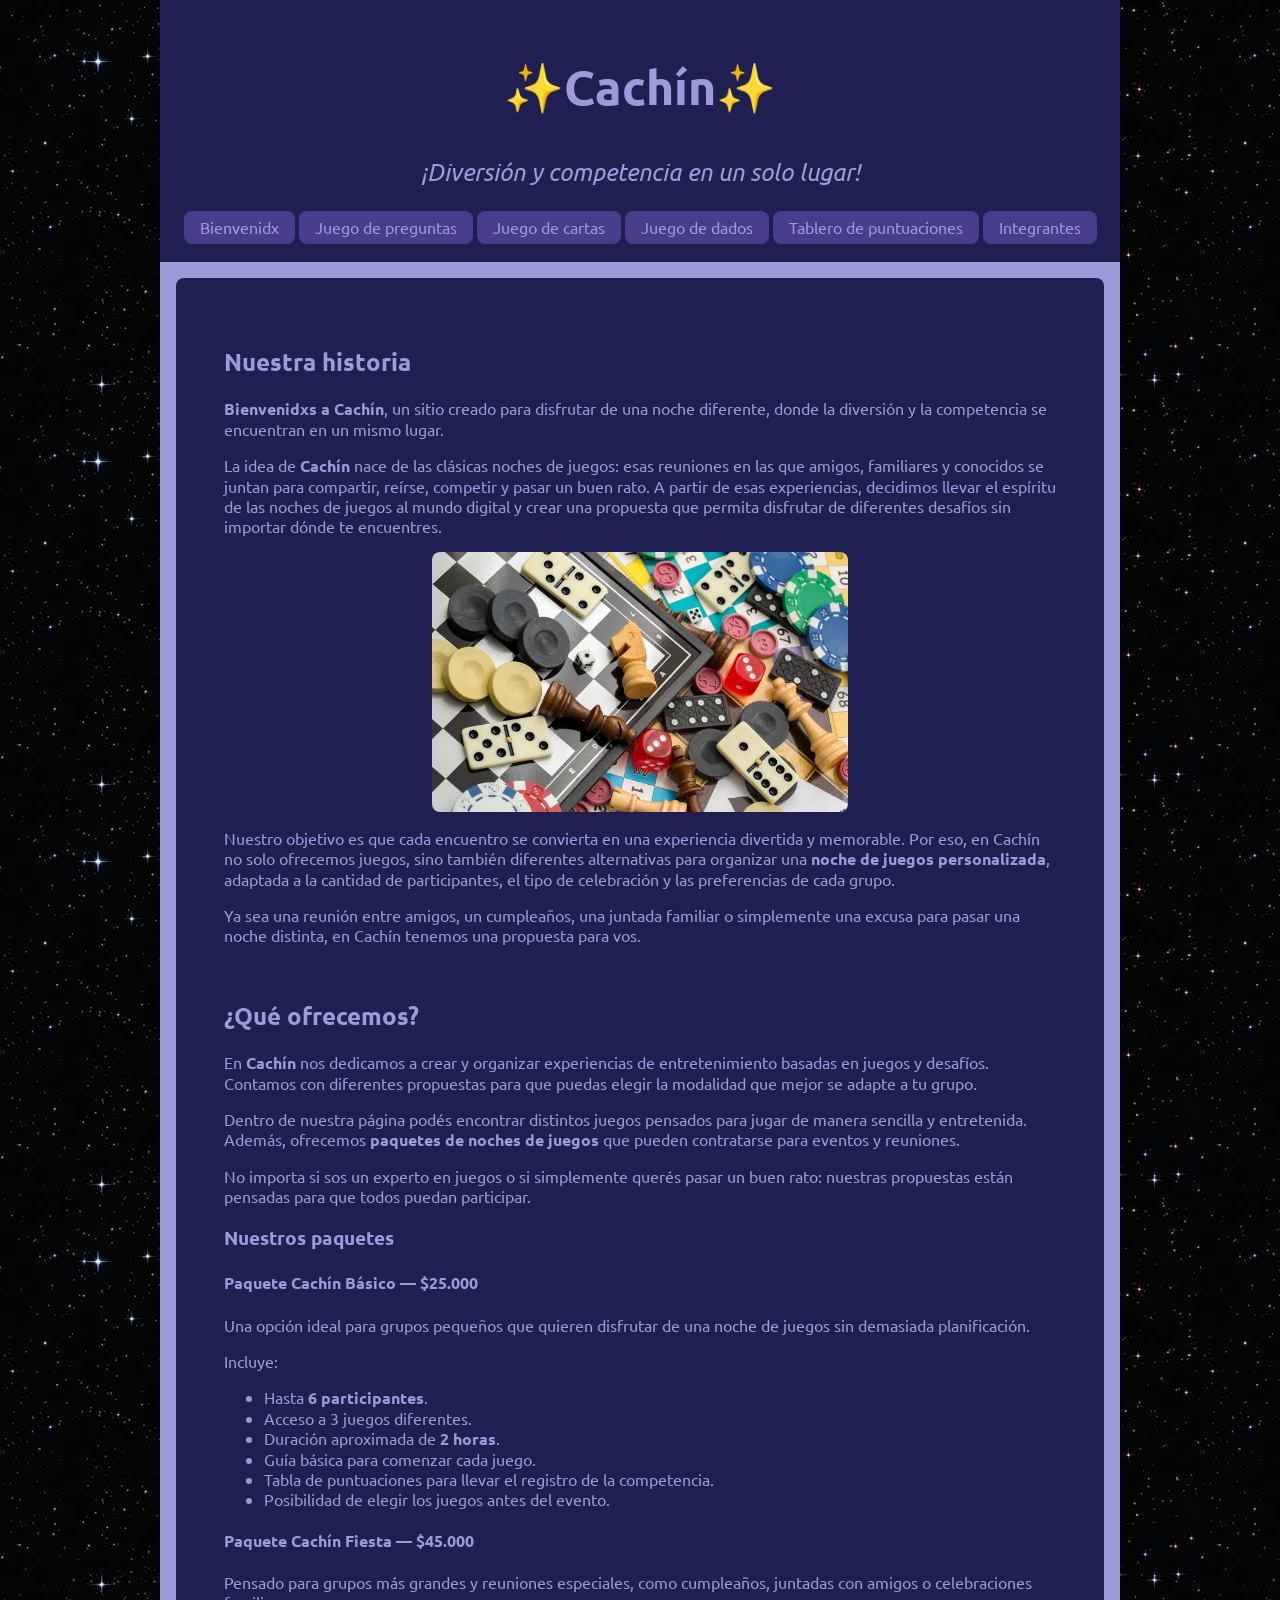
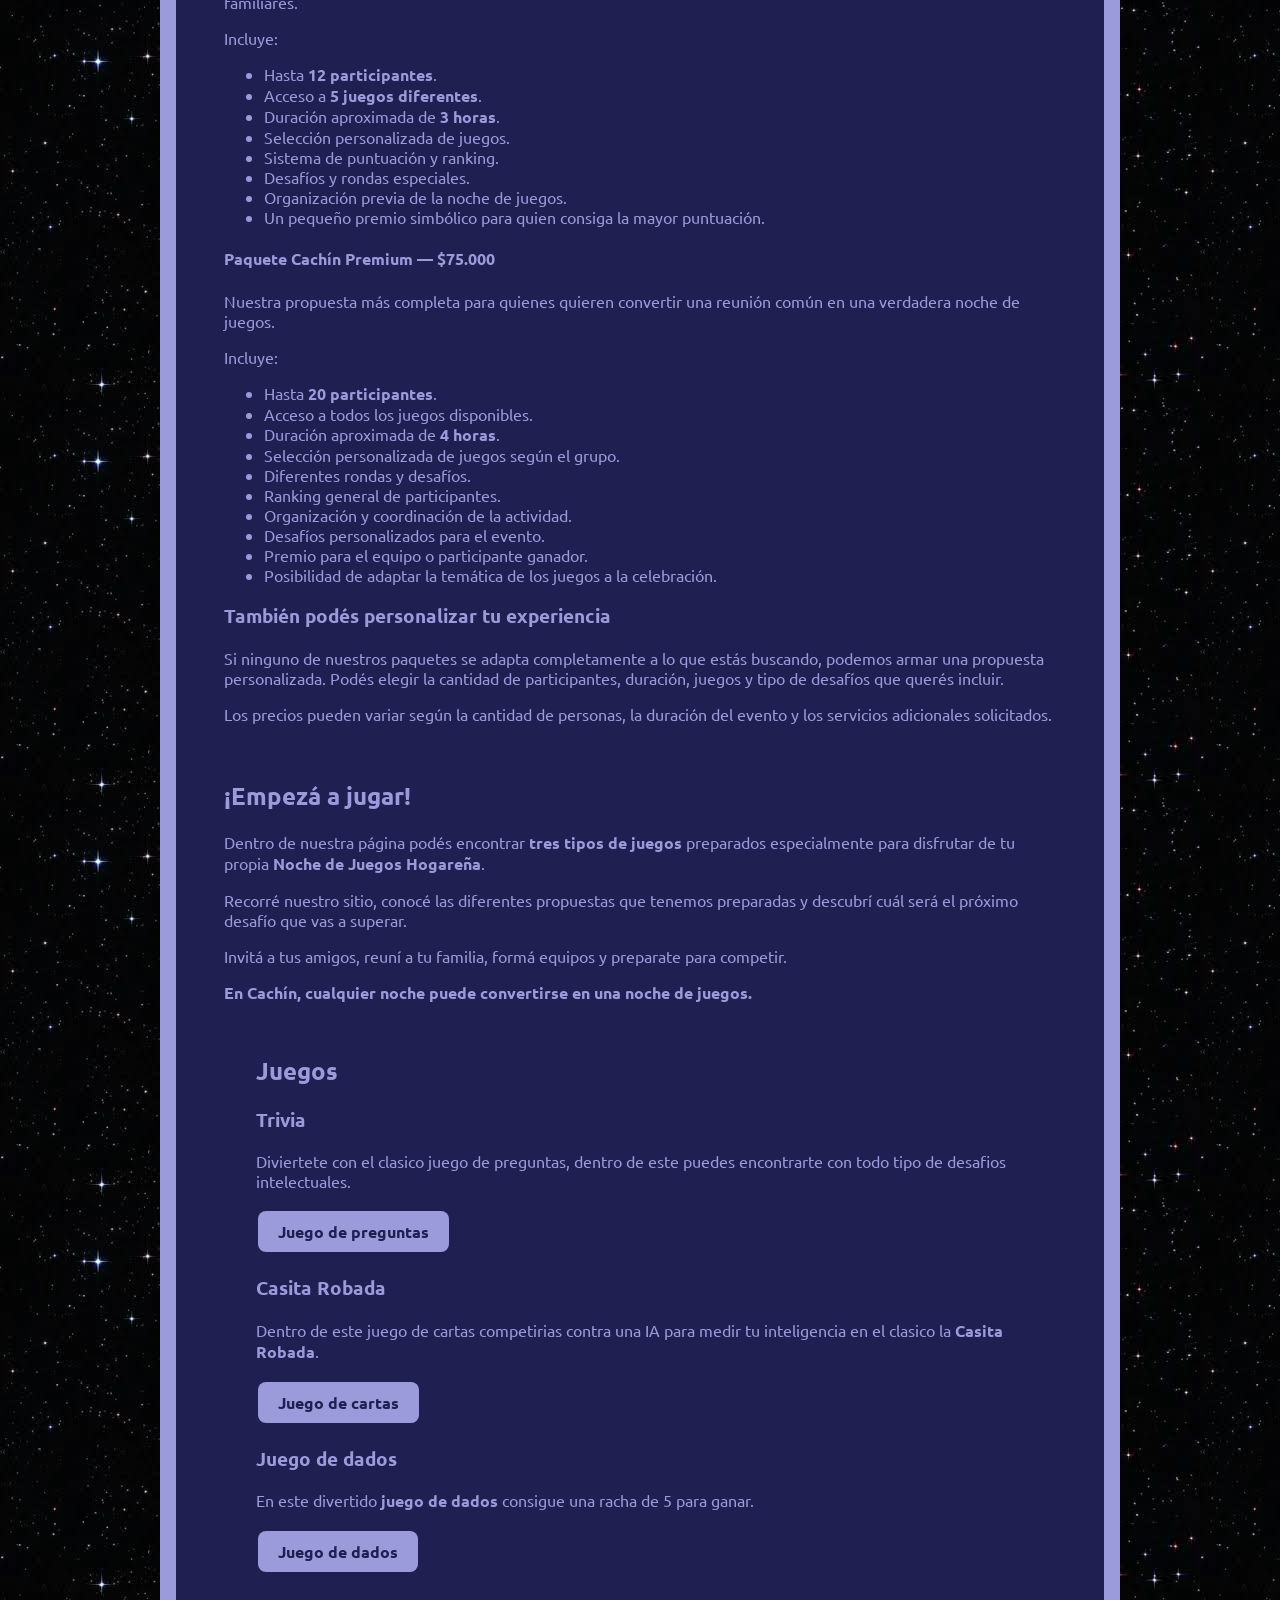
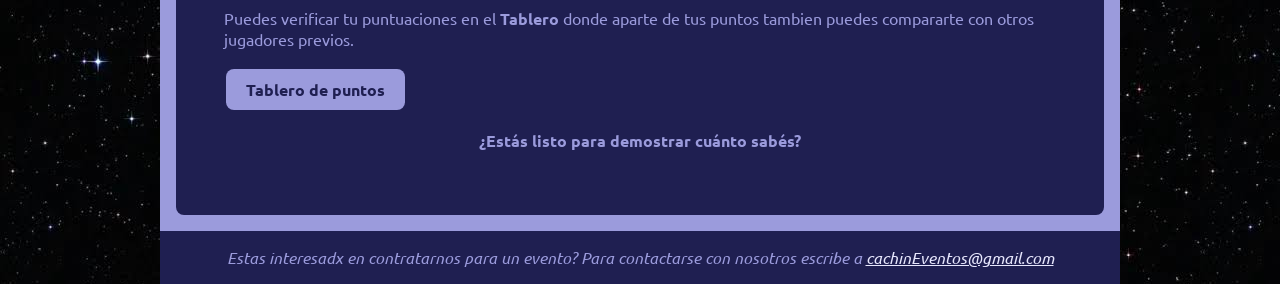
<file: index.html>
<!DOCTYPE html>
<html lang="es">
    <!--HEAD-->
    <head>
        <meta charset="UTF-8">
        <title>Cachín ¿Quienes somos?</title>
        <link href="./css/estilo.css" rel="stylesheet">
        <link rel="preconnect" href="https://fonts.googleapis.com">
        <link rel="preconnect" href="https://fonts.gstatic.com" crossorigin>
        <link
            href="https://fonts.googleapis.com/css2?family=Archivo+Black&family=Ubuntu:ital,wght@0,300;0,400;0,500;0,700;1,300;1,400;1,500;1,700&display=swap"
            rel="stylesheet">
    </head>
    <!--BODY-->
    <body>
        <div id="contenedor">
            <!--ENCABEZADO Y NAVEGADOR-->
            <header class="encabezado">
                <nav class="navegador">
                    <h1><strong>✨Cachín✨</strong></h1>
                    <p class="subtitulo">¡Diversión y competencia en un solo lugar!</p>
                    <ul>
                        <li><a href="index.html">Bienvenidx</a></li>
                        <li><a href="preguntas.html">Juego de preguntas</a></li>
                        <li><a href="cartas.html">Juego de cartas</a></li>
                        <li><a href="dados.html">Juego de dados</a></li>
                        <li><a href="tablero.html">Tablero de puntuaciones</a></li>
                        <li><a href="integrantes.html">Integrantes</a></li>
                    </ul>
                </nav>
            </header>
            <!--MAIN-->
            <main>
                <section>
                    <article>
                        <h2>Nuestra historia</h2>
                        <p><strong>Bienvenidxs a Cachín</strong>, un sitio creado para disfrutar de una noche diferente,
                            donde la diversión y la competencia se encuentran en un mismo lugar.</p>
                        <p>La idea de <strong>Cachín</strong> nace de las clásicas noches de juegos: esas reuniones en las que amigos, familiares y conocidos se juntan para compartir, reírse, competir y pasar un buen rato. A partir de esas experiencias, decidimos llevar el espíritu de las noches de juegos al mundo digital y crear una propuesta que permita disfrutar de diferentes desafíos sin importar dónde te encuentres.</p>
                        <img src="imagenes/juegos.jpg" alt="#" class="imagenesCentrado">
                        <p>Nuestro objetivo es que cada encuentro se convierta en una experiencia divertida y memorable. Por eso, en Cachín no solo ofrecemos juegos, sino también diferentes alternativas para organizar una <strong>noche de juegos personalizada</strong>, adaptada a la cantidad de participantes, el tipo de celebración y las preferencias de cada grupo.</p>
                        <p>Ya sea una reunión entre amigos, un cumpleaños, una juntada familiar o simplemente una excusa para pasar una noche distinta, en Cachín tenemos una propuesta para vos.</p>
                        <br>
                        <h2>¿Qué ofrecemos?</h2>
                        <p>En <strong>Cachín</strong> nos dedicamos a crear y organizar experiencias de entretenimiento basadas en juegos y desafíos. Contamos con diferentes propuestas para que puedas elegir la modalidad que mejor se adapte a tu grupo.</p>
                        <p>Dentro de nuestra página podés encontrar distintos juegos pensados para jugar de manera sencilla y entretenida. Además, ofrecemos <strong>paquetes de noches de juegos</strong> que pueden contratarse para eventos y reuniones.</p>
                        <p>No importa si sos un experto en juegos o si simplemente querés pasar un buen rato: nuestras propuestas están pensadas para que todos puedan participar.</p>
                        <h3>Nuestros paquetes</h3>
                        <h4>Paquete Cachín Básico — $25.000</h4>
                        <p>Una opción ideal para grupos pequeños que quieren disfrutar de una noche de juegos sin demasiada planificación.</p>
                        <p>Incluye:</p>
                        <ul>
                            <li>Hasta <strong>6 participantes</strong>.</li>
                            <li>Acceso a 3 juegos diferentes.</li>
                            <li>Duración aproximada de <strong>2 horas</strong>.</li>
                            <li>Guía básica para comenzar cada juego.</li>
                            <li>Tabla de puntuaciones para llevar el registro de la competencia.</li>
                            <li>Posibilidad de elegir los juegos antes del evento.</li>
                        </ul>
                        <h4>Paquete Cachín Fiesta — $45.000</h4>
                        <p>Pensado para grupos más grandes y reuniones especiales, como cumpleaños, juntadas con amigos o celebraciones familiares.</p>
                        <p>Incluye:</p>
                        <ul>
                            <li>Hasta <strong>12 participantes</strong>.</li>
                            <li>Acceso a <strong>5 juegos diferentes</strong>.</li>
                            <li>Duración aproximada de <strong>3 horas</strong>.</li>
                            <li>Selección personalizada de juegos.</li>
                            <li>Sistema de puntuación y ranking.</li>
                            <li>Desafíos y rondas especiales.</li>
                            <li>Organización previa de la noche de juegos.</li>
                            <li>Un pequeño premio simbólico para quien consiga la mayor puntuación.</li>
                        </ul>
                        <h4>Paquete Cachín Premium — $75.000</h4>
                        <p>Nuestra propuesta más completa para quienes quieren convertir una reunión común en una verdadera noche de juegos.</p>
                        <p>Incluye:</p>
                        <ul>
                            <li>Hasta <strong>20 participantes</strong>.</li>
                            <li>Acceso a todos los juegos disponibles.</li>
                            <li>Duración aproximada de <strong>4 horas</strong>.</li>
                            <li>Selección personalizada de juegos según el grupo.</li>
                            <li>Diferentes rondas y desafíos.</li>
                            <li>Ranking general de participantes.</li>
                            <li>Organización y coordinación de la actividad.</li>
                            <li>Desafíos personalizados para el evento.</li>
                            <li>Premio para el equipo o participante ganador.</li>
                            <li>Posibilidad de adaptar la temática de los juegos a la celebración.</li>
                        </ul>
                        <h3>También podés personalizar tu experiencia</h3>
                        <p>Si ninguno de nuestros paquetes se adapta completamente a lo que estás buscando, podemos armar una propuesta personalizada. Podés elegir la cantidad de participantes, duración, juegos y tipo de desafíos que querés incluir.</p>
                        <p>Los precios pueden variar según la cantidad de personas, la duración del evento y los servicios adicionales solicitados.</p>
                        <br>
                        <h2>¡Empezá a jugar!</h2>
                        <p>Dentro de nuestra página podés encontrar <strong>tres tipos de juegos</strong> preparados especialmente para disfrutar de tu propia <strong>Noche de Juegos Hogareña</strong>.</p>
                        <p>Recorré nuestro sitio, conocé las diferentes propuestas que tenemos preparadas y descubrí cuál será el próximo desafío que vas a superar.</p>
                        <p>Invitá a tus amigos, reuní a tu familia, formá equipos y preparate para competir.</p>
                        <p><strong>En Cachín, cualquier noche puede convertirse en una noche de juegos.</strong></p>
                        <section>
                                <h2>Juegos</h2>
                                <h3>Trivia</h3>
                                <p>Diviertete con el clasico juego de preguntas, dentro de este puedes encontrarte con todo tipo de desafios intelectuales.</p>
                                <a href="preguntas.html" class="botonA"><strong>Juego de preguntas</strong></a>
                                <h3>Casita Robada</h3>
                                <p>Dentro de este juego de cartas competirias contra una IA para medir tu inteligencia en el clasico la <strong>Casita Robada</strong>.</p>
                                <a href="cartas.html" class="botonA"><strong>Juego de cartas</strong></a>
                                <h3>Juego de dados</h3>
                                <p>En este divertido <strong>juego de dados</strong> consigue una racha de 5 para ganar.</p>
                                <a href="dados.html" class="botonA"><strong>Juego de dados</strong></a>
                        </section>
                        <p>Puedes verificar tu puntuaciones en el <strong>Tablero</strong> donde aparte de tus puntos tambien puedes compararte con otros jugadores previos.</p>
                        <a href="tablero.html" class="botonA"><strong>Tablero de puntos</strong></a>
                        <p class="centrado"><strong>¿Estás listo para demostrar cuánto sabés?</strong></p>
                    </article>
                </section>
            </main>
            <!--PIE DE PAGINA-->
            <footer class="piedepagina">
                <address>Estas interesadx en contratarnos para un evento? Para contactarse con nosotros escribe a <a
                        href="mailto:cachinEventos@gmail.com">cachinEventos@gmail.com</a></address>
            </footer>
        </div>
    </body>
</html>
</file>
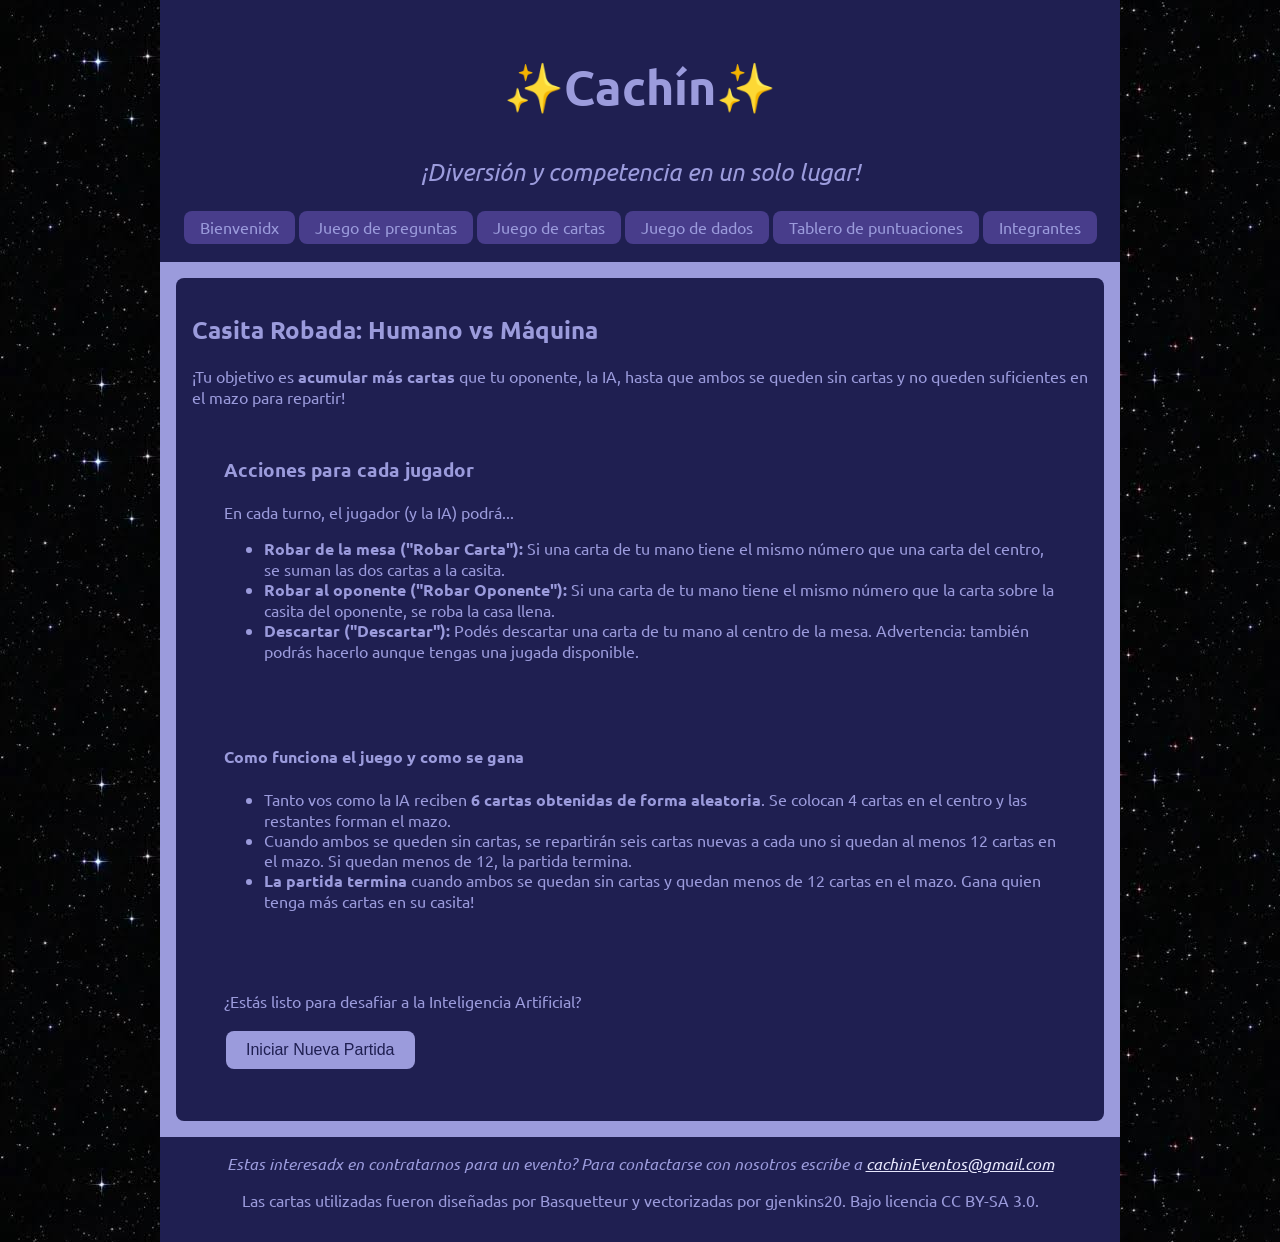
<file: cartas.html>
<!DOCTYPE html>
<html lang="es">
    <!--HEAD-->
    <head>
        <meta charset="UTF-8">
        <title>Juego de cartas</title>
        <link href="./css/estilo.css" rel="stylesheet">
        <link rel="preconnect" href="https://fonts.googleapis.com">
        <link rel="preconnect" href="https://fonts.gstatic.com" crossorigin>
        <link
            href="https://fonts.googleapis.com/css2?family=Archivo+Black&family=Ubuntu:ital,wght@0,300;0,400;0,500;0,700;1,300;1,400;1,500;1,700&display=swap"
            rel="stylesheet">
    </head>
    <!--BODY-->
    <body>
        <div id="contenedor">
            <header class="encabezado">
                <nav class="navegador">
                    <h1><strong>✨Cachín✨</strong></h1>
                    <p class="subtitulo">¡Diversión y competencia en un solo lugar!</p>
                    <ul>
                        <li><a href="index.html">Bienvenidx</a></li>
                        <li><a href="preguntas.html">Juego de preguntas</a></li>
                        <li><a href="cartas.html">Juego de cartas</a></li>
                        <li><a href="dados.html">Juego de dados</a></li>
                        <li><a href="tablero.html">Tablero de puntuaciones</a></li>
                        <li><a href="integrantes.html">Integrantes</a></li>
                    </ul>
                </nav>
            </header>

            <!-- SECCIÓN DE REGLAS -->

            <main>
                <section class="seccionReglas">
                    <h2>Casita Robada: Humano vs Máquina</h2>
                    <p>¡Tu objetivo es <strong>acumular más cartas</strong> que tu oponente, la IA, hasta que ambos se
                        queden sin cartas y no queden suficientes en el mazo para repartir!</p>
                    <article>
                        <h3>Acciones para cada jugador</h3>
                        <p>En cada turno, el jugador (y la IA) podrá...</p>
                        <ul>
                            <li><strong>Robar de la mesa ("Robar Carta"):</strong> Si una carta de tu mano tiene el mismo
                                número que una carta del
                                centro, se suman las dos cartas a la casita.</li>
                            <li><strong>Robar al oponente ("Robar Oponente"):</strong> Si una carta de tu mano tiene el
                                mismo número que la carta sobre la
                                casita del oponente, se roba la casa llena.</li>
                            <li><strong>Descartar ("Descartar"):</strong> Podés descartar una carta de tu mano al centro
                                de la mesa. Advertencia: también podrás hacerlo aunque tengas una jugada disponible.</li>
                        </ul>
                    </article>
                    <article>
                        <h4>Como funciona el juego y como se gana</h4>
                        <ul>
                            <li>Tanto vos como la IA reciben <strong>6 cartas obtenidas de forma aleatoria</strong>. Se
                                colocan 4 cartas en el centro y las restantes forman el mazo.
                            </li>
                            <li>Cuando ambos se queden sin cartas, se repartirán seis cartas nuevas a cada uno si quedan al
                                menos 12 cartas en el mazo. Si quedan menos de 12, la partida termina.</li>
                            <li><strong>La partida termina</strong> cuando ambos se quedan sin cartas y quedan menos de 12
                                cartas en el mazo. Gana quien tenga más cartas en su casita!</li>
                        </ul>
                    </article>

                    <!-- BOTÓN PARA COMENZAR -->

                    <article>
                        <p>¿Estás listo para desafiar a la Inteligencia Artificial?</p>
                        <button type="button" name="botonComenzar" class="botonComenzar">Iniciar Nueva Partida</button>
                    </article>
                </section>

                <!-- JUEGO -->

            <section class="seccionJuego">
                <h2 class="tituloJuego">¡A jugar!</h2>
                <div class="contenedorJuego">

                    <p class="avisoTurno"></p>
                    
                    <!-- JUGADOR HUMANO -->

                        <article class="contenedorJugador">
                            <h3>VOS</h3>
                            <div class="casitaJugador">
                                <p>TU CASITA (0 cartas)</p>
                                <div class="cartasCasitaContenedor"></div>
                            </div>
                            <div class="manoJugador" id="manoJugador">
                                <p>TU MANO</p>
                            </div>
                            <div class="botonesJugador">
                                <button type="button" class="botonRobarCarta">Robar Carta</button>
                                <button type="button" class="botonRobarOponente">Robar Oponente</button>
                                <button type="button" class="botonDescartar">Descartar</button>
                            </div>
                        </article>

                    <!-- MESA -->

                        <article class="contenedorMesa">
                            <h4>MESA</h4>
                            <div class="mesaCartas">
                                <p id="contenedorMazo">Cartas restantes en el mazo: 40</p>
                                <div class="cartasCasitaContenedor" id="cartasMesa"></div>
                            </div>
                        </article>

                    <!-- JUGADOR IA -->

                    <article class="contenedorIA">
                            <h5>IA</h5>
                            <div class="casitaIA">
                                <p>CASITA DE LA IA (0 cartas)</p>
                                <div class="cartasCasitaContenedor"></div>
                            </div>
                            <div class="manoIA" id="manoIA">
                                <p>MANO DE LA IA</p>
                            </div>
                        </article>
                    </div>
                </section>

                <!-- PANTALLA FIN DE JUEGO -->

                <section id="seccionGameOver" class="seccionGameOver">
                    <h5>¡Partida Concluida!</h5>
                    <p id="resultadoTexto"></p>
                    <button type="button" class="botonReiniciar">Jugar de Nuevo</button>
                </section>
            </main>

            <!-- PIE DE PAGINA -->

            <footer class="piedepagina">
            <address>Estas interesadx en contratarnos para un evento? Para contactarse con nosotros escribe a <a
                    href="mailto:cachinEventos@gmail.com">cachinEventos@gmail.com</a></address>
                    <p>Las cartas utilizadas fueron diseñadas por Basquetteur y vectorizadas por gjenkins20. Bajo licencia CC BY-SA 3.0.</p>
        </footer>
    </div>
    <script src="js/cartas.js"></script>
</body>

</html>
</file>
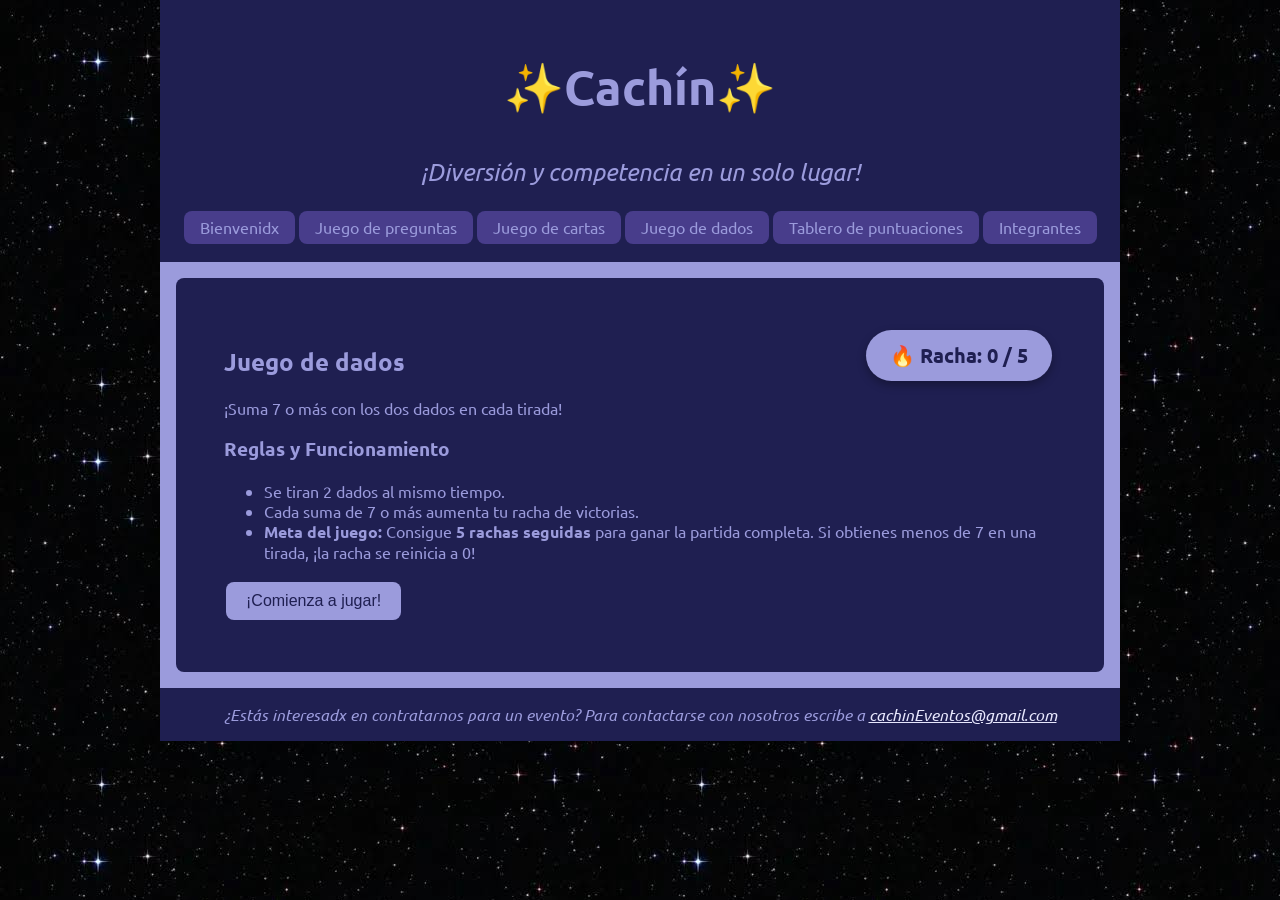
<file: dados.html>
<!DOCTYPE html>
<html lang="es">
    <!--HEAD-->
    <head>
        <meta charset="UTF-8">
        <title>Juego de dados</title>
        <link href="./css/estilo.css" rel="stylesheet">
        <link rel="preconnect" href="https://fonts.googleapis.com">
        <link rel="preconnect" href="https://fonts.gstatic.com" crossorigin>
        <link href="https://fonts.googleapis.com/css2?family=Archivo+Black&family=Ubuntu:ital,wght@0,300;0,400;0,500;0,700;1,300;1,400;1,500;1,700&display=swap" rel="stylesheet">
    </head>
    <!--BODY-->
    <body>
        <div id="contenedor">
            <!--ENCABEZADO Y NAVEGADOR-->
            <header class="encabezado">
                <nav class="navegador">
                    <h1><strong>✨Cachín✨</strong></h1>
                    <p class="subtitulo">¡Diversión y competencia en un solo lugar!</p>
                    <ul>
                        <li><a href="index.html">Bienvenidx</a></li>
                        <li><a href="preguntas.html">Juego de preguntas</a></li>
                        <li><a href="cartas.html">Juego de cartas</a></li>
                        <li><a href="dados.html">Juego de dados</a></li>
                        <li><a href="tablero.html">Tablero de puntuaciones</a></li>
                        <li><a href="integrantes.html">Integrantes</a></li>
                    </ul>
                </nav>
            </header>
            
            <!--MAIN-->
            <main>
                <section class="seccion-juego">
                    <article>
                        <!-- Contador de racha con el formato actual / meta -->
                        <div id="racha" class="badge-racha">🔥 Racha: 0 / 5</div>

                        <h2>Juego de dados</h2>
                        <p>¡Suma 7 o más con los dos dados en cada tirada!</p>
                        
                        <h3>Reglas y Funcionamiento</h3>
                        <ul>
                            <li>Se tiran 2 dados al mismo tiempo.</li>
                            <li>Cada suma de 7 o más aumenta tu racha de victorias.</li>
                            <li><strong>Meta del juego:</strong> Consigue <strong>5 rachas seguidas</strong> para ganar la partida completa. Si obtienes menos de 7 en una tirada, ¡la racha se reinicia a 0!</li>
                        </ul>

                        <!-- Botón para iniciar / jugar -->
                        <button id="btn-comenzar">¡Comienza a jugar!</button>

                        <!-- Contenedor del juego -->
                        <div id="juego-container">
                            <div class="dados-container">
                                <img id="dado1" src="imagenes/imgDados/dado_1.png" alt="Dado Blanco" width="100">
                                <img id="dado2" src="imagenes/imgDados/dadon_1.png" alt="Dado Negro" width="100">
                            </div>
                            <h2 id="resultado">¡Tira los dados!</h2>
                        </div>

                        <!-- Pantalla de Victoria (Se muestra al completar las 5 rachas) -->
                        <div id="pantalla-victoria" class="pantalla-victoria oculto">
                            <div class="victoria-contenido">
                                <h2>🎉 ¡Felicidades, ganaste! 🎉</h2>
                                <p>¡Lograste completar las 5 rachas seguidas de forma imparable!</p>
                                <button id="btn-reiniciar-juego">Jugar de nuevo</button>
                            </div>
                        </div>
                    </article>
                </section>
            </main>

            <!-- PIE DE PAGINA -->
            <footer class="piedepagina">
                <address>¿Estás interesadx en contratarnos para un evento? Para contactarse con nosotros escribe a <a
                        href="mailto:cachinEventos@gmail.com">cachinEventos@gmail.com</a></address>
            </footer>
        </div>
        <!-- ARCHIVO DE JAVASCRIPT -->
        <script src="js/dados.js"></script>
    </body>
</html>
</file>
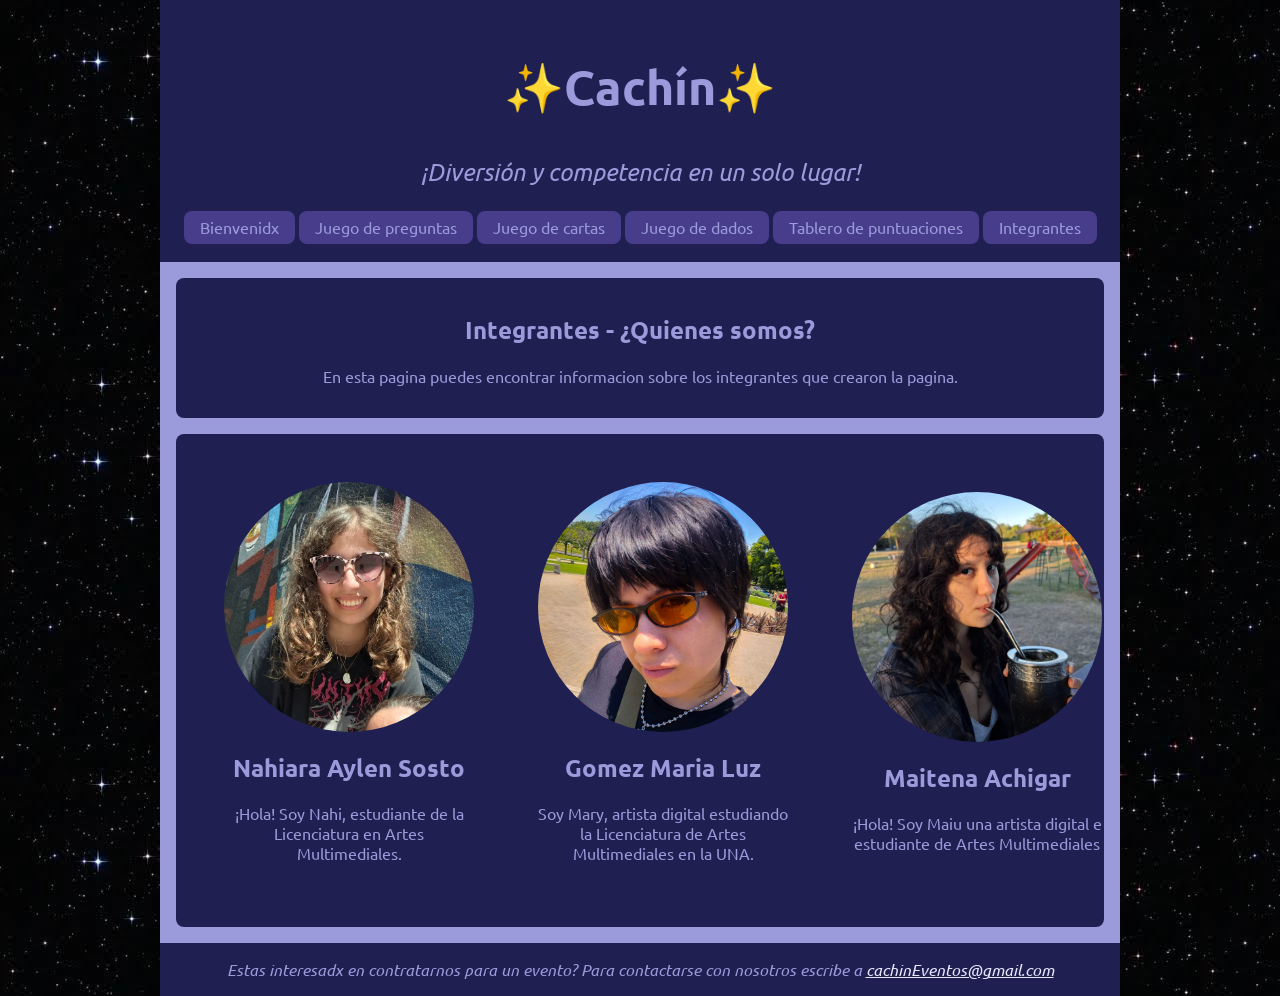
<file: integrantes.html>
<!DOCTYPE html>
<html lang="es">
    <!--HEAD-->
    <head>
        <meta charset="UTF-8">
        <title>Integrantes</title>
        <link href="./css/estilo.css" rel="stylesheet">
        <link rel="preconnect" href="https://fonts.googleapis.com">
        <link rel="preconnect" href="https://fonts.gstatic.com" crossorigin>
        <link href="https://fonts.googleapis.com/css2?family=Archivo+Black&family=Ubuntu:ital,wght@0,300;0,400;0,500;0,700;1,300;1,400;1,500;1,700&display=swap" rel="stylesheet">
    </head>
    <!--BODY-->
    <body>
        <div id="contenedor">
            <!--ENCABEZADO Y NAVEGADOR-->
            <header class="encabezado">
                <nav class="navegador">
                    <h1><strong>✨Cachín✨</strong></h1>
                    <p class="subtitulo">¡Diversión y competencia en un solo lugar!</p>
                    <ul>
                        <li><a href="index.html">Bienvenidx</a></li>
                        <li><a href="preguntas.html">Juego de preguntas</a></li>
                        <li><a href="cartas.html">Juego de cartas</a></li>
                        <li><a href="dados.html">Juego de dados</a></li>
                        <li><a href="tablero.html">Tablero de puntuaciones</a></li>
                        <li><a href="integrantes.html">Integrantes</a></li>
                    </ul>
                </nav>
            </header>
            <!--MAIN-->
            <main>
                <section class="centrado">
                    <h1>Integrantes - ¿Quienes somos?</h1>
                    <p>En esta pagina puedes encontrar informacion sobre los integrantes que crearon la pagina.</p>
                </section>
                <section class="columnas">

                <!--Integrante 1-->

                <article class="centrado">
                        <img src="imagenes/iconNahi.jpg" alt="Imagen de Nahiara Aylen Sosto" height="250" width="250" class="imagenIcon">
                        <h2>Nahiara Aylen Sosto</h2>
                        <p>¡Hola! Soy Nahi, estudiante de la Licenciatura en Artes Multimediales.</p>
                    </article>

                <!--Integrante 2-->

                <article class="centrado">
                        <img src="imagenes/iconMari.png" alt="#" height="250" width="250" class="imagenIcon">
                        <h2>Gomez Maria Luz</h2>
                        <p>Soy Mary, artista digital estudiando la Licenciatura de Artes Multimediales en la UNA. </p>
                    </article>

                <!--Integrante 3-->

                <article class="centrado">
                        <img src="imagenes/iconMai.jpg" alt="Imagen de Maitena Achigar" height="250" width="250" class="imagenIcon">
                        <h2>Maitena Achigar</h2>
                        <p>¡Hola! Soy Maiu una artista digital e estudiante de Artes Multimediales</p>
                    </article>
                </section>
            </main>
            <!--PIE DE PAGINA-->
            <footer class="piedepagina">
                <address>Estas interesadx en contratarnos para un evento? Para contactarse con nosotros escribe a <a href="mailto:cachinEventos@gmail.com">cachinEventos@gmail.com</a></address>
            </footer>
        </div>
    </body>
</html>
</file>
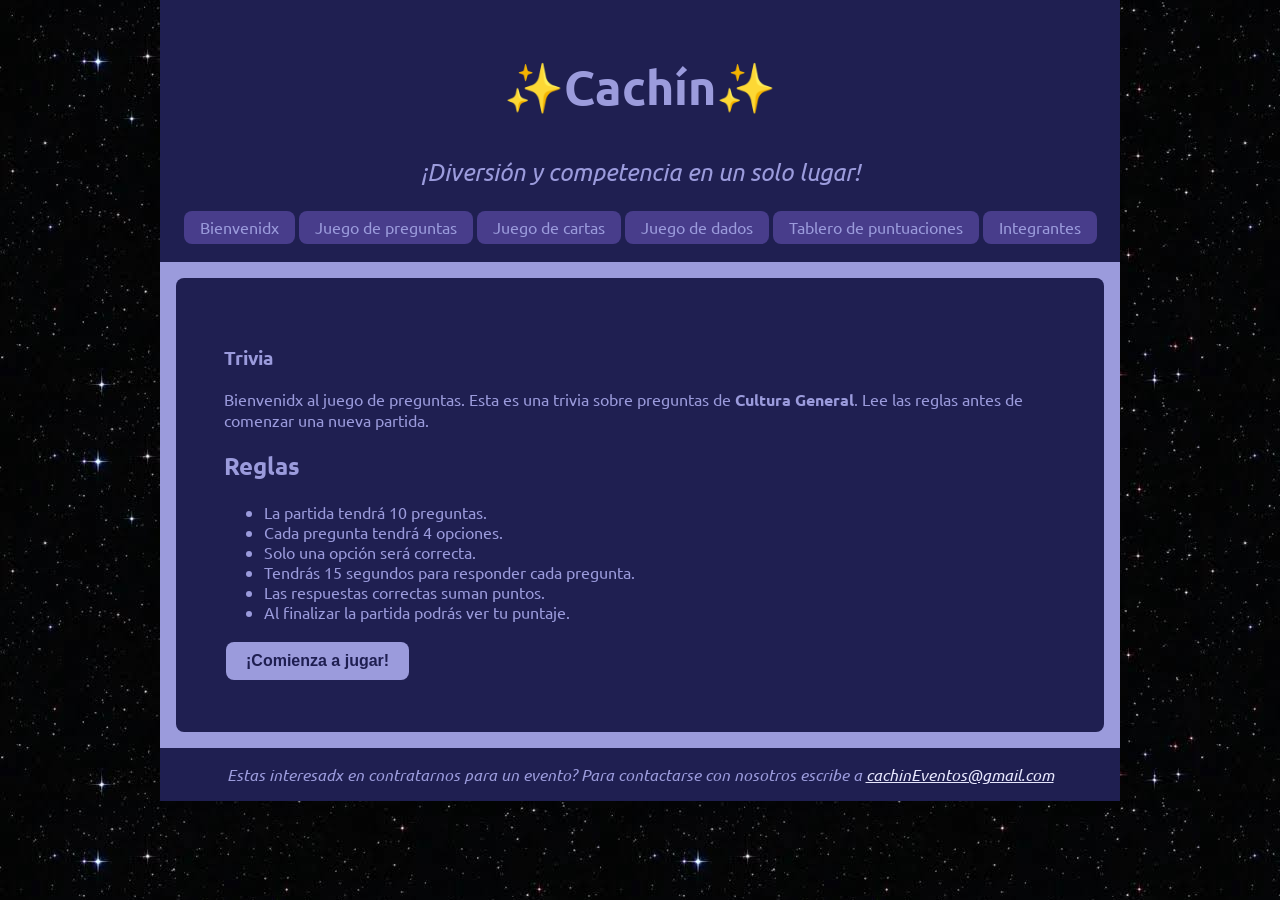
<file: preguntas.html>
<!DOCTYPE html>
<html lang="es">
    <!--HEAD-->
    <head>
        <meta charset="UTF-8">
        <title>Trivia</title>
        <link href="./css/estilo.css" rel="stylesheet">
        <link rel="preconnect" href="https://fonts.googleapis.com">
        <link rel="preconnect" href="https://fonts.gstatic.com" crossorigin>
        <link href="https://fonts.googleapis.com/css2?family=Archivo+Black&family=Ubuntu:ital,wght@0,300;0,400;0,500;0,700;1,300;1,400;1,500;1,700&display=swap" rel="stylesheet">
    </head>
    <!--BODY-->
    <body>
        <div id="contenedor">
            <!--ENCABEZADO Y NAVEGADOR-->
            <header class="encabezado">
                <nav class="navegador">
                    <h1><strong>✨Cachín✨</strong></h1>
                    <p class="subtitulo">¡Diversión y competencia en un solo lugar!</p>
                    <ul>
                        <li><a href="index.html">Bienvenidx</a></li>
                        <li><a href="preguntas.html">Juego de preguntas</a></li>
                        <li><a href="cartas.html">Juego de cartas</a></li>
                        <li><a href="dados.html">Juego de dados</a></li>
                        <li><a href="tablero.html">Tablero de puntuaciones</a></li>
                        <li><a href="integrantes.html">Integrantes</a></li>
                    </ul>
                </nav>
            </header>
            <!--MAIN-->
            <main>
                <section id="pantallaReglas">
                    <article>
                        <h1>Trivia</h1>
                        <p>Bienvenidx al juego de preguntas. Esta es una trivia sobre preguntas de <strong>Cultura General</strong>. Lee las reglas antes de comenzar una nueva partida.</p>
                        <h2>Reglas</h2>
                        <ul>
                            <li>La partida tendrá 10 preguntas.</li>
                            <li>Cada pregunta tendrá 4 opciones.</li>
                            <li>Solo una opción será correcta.</li>
                            <li>Tendrás 15 segundos para responder cada pregunta.</li>
                            <li>Las respuestas correctas suman puntos.</li>
                            <li>Al finalizar la partida podrás ver tu puntaje.</li>
                        </ul>
                        <button type="button" id="botonInicioPreg"><strong>¡Comienza a jugar!</strong></button>
                    </article>
                </section>
                <section id="pantallaJuego" hidden>
                    <p id="progreso"></p>
                    <p id="temporizador"></p>
                    <h2 id="pregunta"></h2>
                    <div id="opciones"></div>
                    <p id="resultado"></p>
                    <button type="button" id="botonSiguiente" hidden><strong>Siguiente pregunta</strong></button>
                </section>
                <section id="pantallaResultados" hidden>
                    <p id="resultadoFinal"></p>
                    <p id="respuestasCorrectas"></p>
                    <button type="button" id="botonReiniciar"><strong>Jugar nuevamente</strong></button>
                </section>
            </main>
            <!--PIE DE PAGINA-->
            <footer class="piedepagina">
                <address>Estas interesadx en contratarnos para un evento? Para contactarse con nosotros escribe a <a href="mailto:cachinEventos@gmail.com">cachinEventos@gmail.com</a></address>
            </footer>
        </div>
        <script src="js/preguntas.js"></script>
    </body>
</html>
</file>
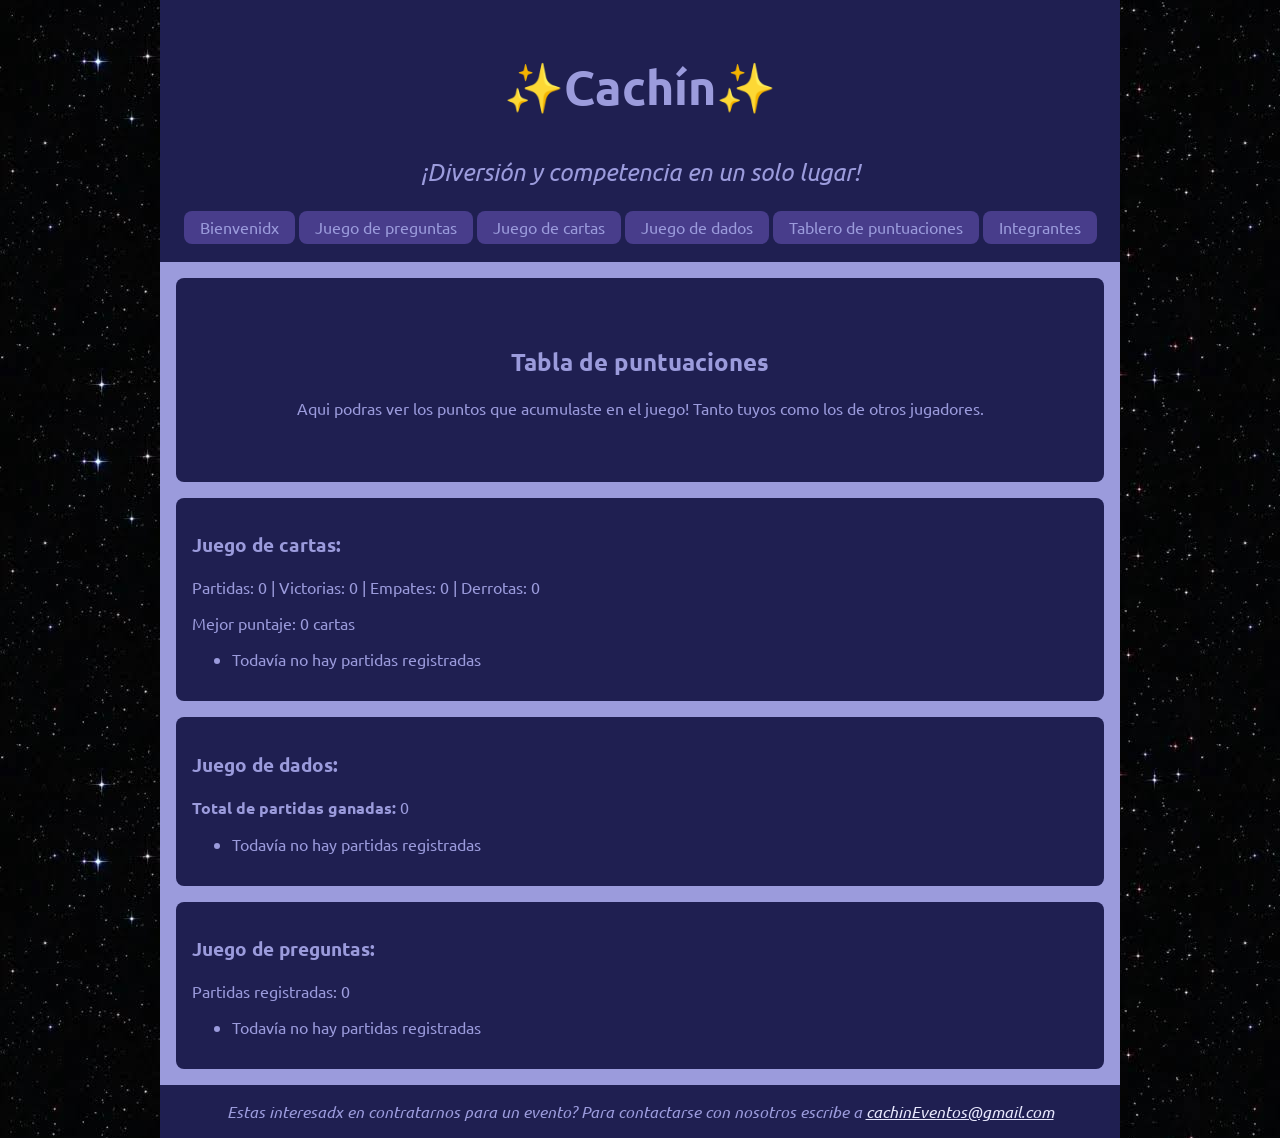
<file: tablero.html>
<!DOCTYPE html>
<html lang="es">

<head>
    <meta charset="UTF-8">
    <title>Tablero de puntuaciones</title>
    <link href="./css/estilo.css" rel="stylesheet">
    <link rel="preconnect" href="https://fonts.googleapis.com">
    <link rel="preconnect" href="https://fonts.gstatic.com" crossorigin>
    <link
        href="https://fonts.googleapis.com/css2?family=Archivo+Black&family=Ubuntu:ital,wght@0,300;0,400;0,500;0,700;1,300;1,400;1,500;1,700&display=swap"
        rel="stylesheet">
</head>

<body>
    <div id="contenedor">
        <header class="encabezado">
            <nav class="navegador">
                <h1><strong>✨Cachín✨</strong></h1>
                <p class="subtitulo">¡Diversión y competencia en un solo lugar!</p>
                <ul>
                    <li><a href="index.html">Bienvenidx</a></li>
                    <li><a href="preguntas.html">Juego de preguntas</a></li>
                    <li><a href="cartas.html">Juego de cartas</a></li>
                    <li><a href="dados.html">Juego de dados</a></li>
                    <li><a href="tablero.html">Tablero de puntuaciones</a></li>
                    <li><a href="integrantes.html">Integrantes</a></li>
                </ul>
            </nav>
        </header>
        <main>
            <section>
                <article class="centrado">
                    <h2>Tabla de puntuaciones</h2>
                    <p>Aqui podras ver los puntos que acumulaste en el juego! Tanto tuyos como los de otros jugadores.
                    </p>
                </article>
            </section>

        <!-- SECCIÓN DE CARTAS -->

            <section id="cartasPuntos">
                <h3>Juego de cartas:</h3>
                <div id="estadisticasCartas"></div>
                <ul id="listaRecordsCartas"></ul>
            </section>

        <!-- SECCIÓN DE DADOS -->

            <section id="dadosPuntos">
                <h3>Juego de dados:</h3>
                 <div id="estadisticasDados"></div>
                 <ul id="listaRecordsDados"></ul>
            </section>

        <!-- SECCIÓN DE PREGUNTAS -->

            <section id="preguntasPuntos">
                <h3>Juego de preguntas:</h3>
                <div id="estadisticasPreguntas"></div>
                <ul id="listaRecordsPreguntas"></ul>
            </section>
        </main>
        <footer class="piedepagina">
            <address>Estas interesadx en contratarnos para un evento? Para contactarse con nosotros escribe a <a
                    href="mailto:cachinEventos@gmail.com">cachinEventos@gmail.com</a></address>
        </footer>
    </div>
    <script src="js/tablero.js"></script>
</body>

</html>
</file>
<file: css/estilo.css>
* {
    box-sizing: border-box;
}

body {
    margin: 0;
    padding: 0;
    font-family: "Ubuntu", sans-serif;
    background-image: url(../imagenes/fondo-3.jpg);
}

#contenedor {
    width: 100%;
    max-width: 960px;
    margin: 0 auto;
    color: rgb(155, 155, 220);
    background-color: rgb(155, 155, 220);
}

/* Encabezado y pie de página */

.encabezado, .piedepagina {
    padding: 1rem;
    text-align: center;
    background-color: rgb(31, 31, 81);
}

.encabezado h1 {
    font-size: 3rem;
}

/* Navegador */

.navegador ul {
    margin: 0;
    padding: 0;
    list-style-type: none;
}

.navegador li {
    display: inline-block;
}

.navegador a {
    font-size: 1rem;
    line-height: 2.2rem;
    padding: 0.4rem 1rem;
    text-align: center;
    text-decoration: none;
}

.navegador a:link {
    color: rgb(155, 155, 220);
    background-color: darkslateblue;
    border-radius: 0.5rem;
}

.navegador a:visited {
    color: rgb(12, 12, 22);
    background-color: darkslateblue;
}

.navegador a:hover {
    color: rgb(94, 94, 240);
    background-color: rgb(205, 203, 219);
}

.navegador a:active {
    color: rgb(255, 214, 102);
    background-color: rgb(22, 17, 53);
}

/* Bloques de texto */

section {
    padding: 1rem;
    margin: 1rem;
    border-radius: 0.5rem;
    background-color: rgb(31, 31, 81);
}

article {
    text-align: left;
    padding: 1rem;
    margin: 1rem;
    position: relative;
}

/* Extras */

.subtitulo {
    font-size: 1.5rem;
    font-style: italic;
}

button {
    display: inline-block;
    border-radius: 0.5rem;
    font-size: medium;
    margin: 4px 2px;
    padding: 10px 20px;
    border: none;
    color: rgb(31, 31, 81);
    background-color: rgb(155, 155, 220);
    cursor: pointer;
}

button:hover {
    background-color: rgb(94, 94, 240);
    color: white;
}
.imagenesCentrado{
    display: block;
    margin: auto;
    border-radius:0.5rem;
    max-width: 50%;
}
.centrado {
    text-align: center;
}

/* "Botones" del index */

.botonA {
    display: inline-block;
    text-align: center;
    text-decoration: none;
    border-radius: 0.5rem;
    font-size: medium;
    margin: 4px 2px;
    padding: 10px 20px;
    color: rgb(31, 31, 81);
    background-color: rgb(155, 155, 220);
}

/* Imágenes de iconos */

.imagenIcon {
    aspect-ratio: 1 / 1;
    border-radius: 50%;
    padding: auto;
    margin: auto;
    display: flex;
    align-items: center;
    justify-content: center;
}

.columnas {
    display: flex;
    text-align: left;
    align-items: center;
}

/* pie de página */

.piedepagina address {
    text-align: center;
    text-decoration: none;
}

.piedepagina address a:link {
    color: rgb(230, 230, 252);
}

.piedepagina address a:hover {
    color: rgb(94, 94, 240);
}

/* Juego de cartas */

.contenedorJuego {
    display: flex;
    flex-direction: column;
    align-items: center;
    gap: 1.5rem;
    padding: 1rem;
    margin-top: 1rem;
    border-radius: 0.5rem;
    background-color: rgb(22, 17, 53);
    width: 100%;
}

.contenedorJugador,
.contenedorIA,
.contenedorMesa {
    width: 95%;
    background-color: rgb(31, 31, 81);
    padding: 1rem;
    border-radius: 0.5rem;
    display: flex;
    flex-direction: column;
    align-items: center;
    border: 0.125rem solid rgb(155, 155, 220);
}

.contenedorIA {
    order: 1;
}

.contenedorMesa {
    order: 2;
}

.contenedorJugador {
    order: 3;
}

.contenedorJuego h3 {
    margin-top: 0;
    margin-bottom: 1rem;
    color: rgb(155, 155, 220);
    font-size: 1.2rem;
}

.manoJugador,
.manoIA,
.mesaCartas,
.cartasCasitaContenedor {
    display: flex;
    flex-wrap: wrap;
    gap: 0.5rem;
    justify-content: center;
    align-items: center;
    margin: 1rem 0;
    width: 100%;
    background-color: rgba(22, 17, 53, 0.4);
    padding: 0.5rem;
    border-radius: 0.4rem;
}

.cartaVisual {
    width: 4rem;
    flex: 0 0 auto;
}

.cartaVisual img {
    display: block;
    width: 100%;
    height: auto;
}

.manoJugador .cartaVisual.seleccionada img {
    box-sizing: border-box;
    border: 0.15rem solid rgb(255, 214, 102);
    border-radius: 0.35rem;
}

.casitaJugador p,
.casitaIA p,
.manoJugador p,
.manoIA p {
    font-size: 0.85rem;
    font-weight: bold;
    color: rgb(155, 155, 220);
    margin: 0;
    text-align: center;
}

/* Botones del jugador */

.botonesJugador {
    display: flex;
    gap: 0.25rem;
    width: 100%;
    margin-top: 0.5rem;
}

/* Pantalla final */

.seccionGameOver {
    background-color: rgb(22, 17, 53);
    border: 0.125rem solid rgb(155, 155, 220);
    color: rgb(230, 230, 252);
    padding: 2rem;
    border-radius: 0.5rem;
    text-align: center;
    margin: 2rem auto;
}

.seccionGameOver h2 {
    margin-top: 0;
    color: rgb(255, 214, 102);
}

.ganadorMensaje {
    color: rgb(255, 214, 102);
    font-weight: bold;
}

.perdedorMensaje {
    color: rgb(255, 164, 108);
    font-weight: bold;
}

.empateMensaje {
    color: rgb(155, 155, 220);
    font-weight: bold;
}

/* ---------------- ESTILOS PARA EL JUEGO DE DADOS ---------------- */

.dados-container {
    display: flex;
    justify-content: center;
    gap: 1rem;            
    margin: 1.5rem 0;     
}

.dado-box {
    text-align: center;
    font-weight: bold;
    color: rgb(155, 155, 220);
}

.dado-box img {
    width: 5.625rem;      
    height: 5.625rem;     
    object-fit: cover;
    border-radius: 0.5rem; 
    box-shadow: 0 0.25rem 0.625rem rgba(0,0,0,0.3); 
    margin-top: 0.5rem;   
}

/* --- Transicion suave--- */
#juego-container {
    opacity: 0;
    transform: translateY(-0.625rem); 
    transition: opacity 0.5s ease, transform 0.5s ease;
    max-height: 0;
    overflow: hidden;
}

#juego-container.activo {
    opacity: 1;
    transform: translateY(0);
    max-height: 18.75rem; 
}

/* --- Animación simple de giro para los dados --- */
@keyframes girar {
    from {
        transform: rotate(0deg);
    }
    to {
        transform: rotate(360deg);
    }
}

.girando {
    animation: girar 1s ease-in-out;
}

/* --- Estilo y posición del contador de racha (Arriba a la derecha) --- */
.badge-racha {
    position: absolute;
    top: 1.25rem;         
    right: 1.25rem;       
    background-color: rgb(155, 155, 220);
    color: rgb(31, 31, 81);
    padding: 0.75rem 1.5rem; 
    border-radius: 1.875rem; 
    font-weight: bold;
    font-size: 1.25rem; 
    box-shadow: 0 0.25rem 0.625rem rgba(0, 0, 0, 0.3);
    pointer-events: none;
}

/* --- Animación de rebote para la racha --- */
@keyframes rebote {
    0% { transform: scale(1); }
    30% { transform: scale(1.3); }
    50% { transform: scale(0.9); }
    70% { transform: scale(1.15); }
    100% { transform: scale(1); }
}

.animar-rebote {
    animation: rebote 0.5s ease;
}

/* --- Pantalla de Victoria --- */
.pantalla-victoria {
    position: absolute;
    top: 0;
    left: 0;
    width: 100%;          
    height: 100%;         
    background-color: rgba(15, 15, 35, 0.95);
    display: flex;
    justify-content: center;
    align-items: center;
    border-radius: 0.75rem; 
    z-index: 20;
    transition: opacity 0.4s ease;
}

.pantalla-victoria.oculto {
    display: none;
}

.victoria-contenido {
    text-align: center;
    padding: 1.25rem;     
    color: rgb(255, 215, 0);
}

.victoria-contenido h2 {
    font-size: 2rem;
    margin-bottom: 0.625rem;
}

.victoria-contenido p {
    color: rgb(155, 155, 220);
    font-size: 1.1rem;
    margin-bottom: 1.25rem; 
}
</file>
